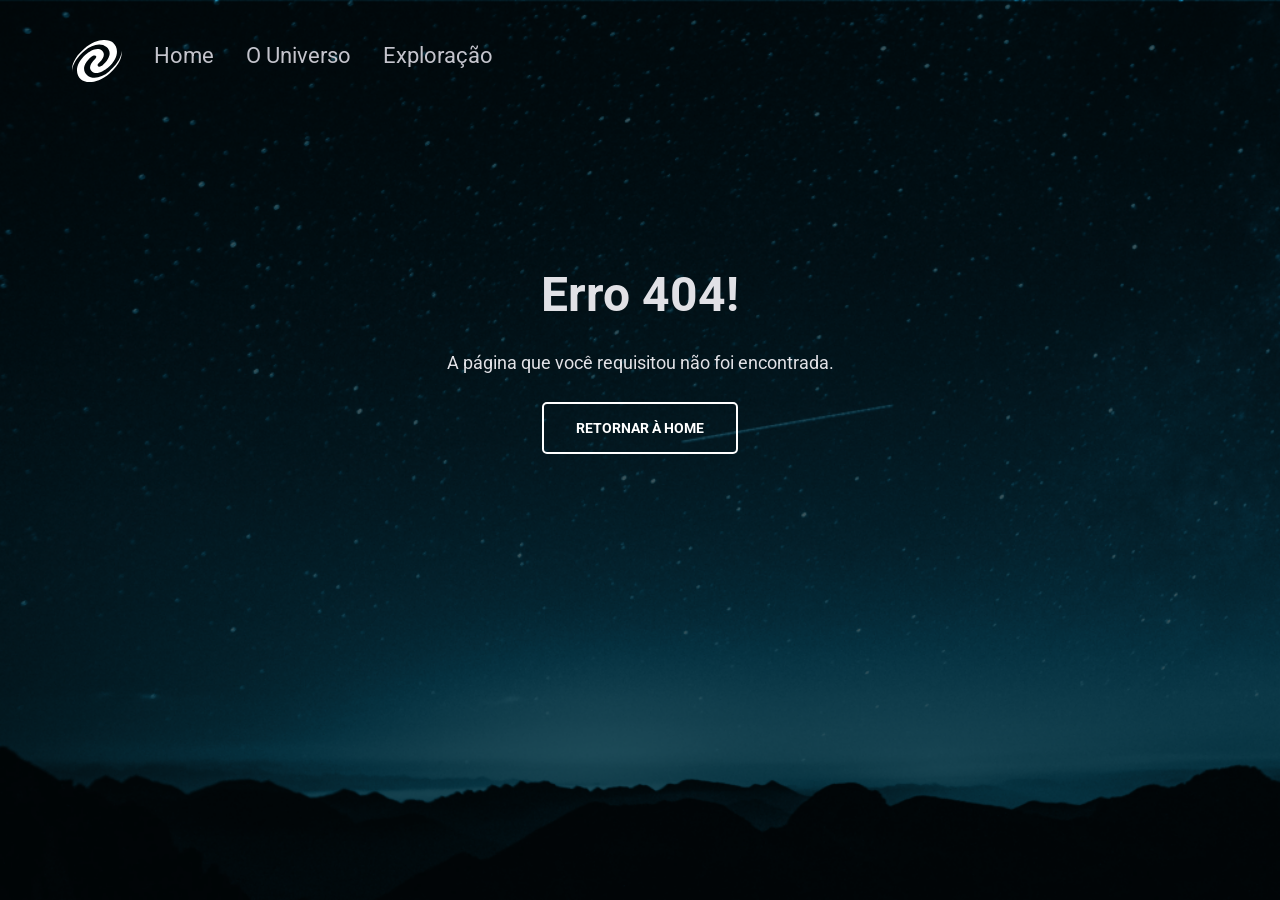
<file: index.html>
<!DOCTYPE html>
<html lang="en">
<head>
  <link rel="preconnect" href="https://fonts.googleapis.com">
<link rel="preconnect" href="https://fonts.gstatic.com" crossorigin>

  <meta charset="UTF-8">
  <meta http-equiv="X-UA-Compatible" content="IE=edge">
  <meta name="viewport" content="width=device-width, initial-scale=1.0">
  <link href="https://fonts.googleapis.com/css2?family=Roboto:wght@400;700&display=swap" rel="stylesheet">
  <link rel="stylesheet" href="style.css">
  <title>SPA</title>
</head>
<body>
  <nav>
    <svg width="50" height="42" viewBox="0 0 50 42" fill="none" xmlns="http://www.w3.org/2000/svg">
      <path d="M31.5423 0.00979035C26.1727 0.174742 19.3604 2.47181 12.1375 8.73785C-2.6197 21.4919 0.219149 31.6427 0.219149 31.6427C0.219149 31.6427 -1.31407 22.7633 12.6765 10.655C19.9593 4.35869 28.9789 2.29019 34.5368 6.97206C39.5198 11.1696 38.7771 18.2731 30.3445 25.5381C27.0864 28.1212 23.6007 25.8307 27.0504 22.7633C27.4347 22.4396 27.7717 22.1194 28.0686 21.8047C31.2762 18.6232 33.7461 13.7222 29.9252 10.5036C25.3256 6.46755 17.5038 11.1696 14.054 14.237C3.12987 23.7622 2.8903 33.9231 9.02317 39.4122C13.2395 42.964 24.7506 44.3867 37.5913 33.4085C52.3485 20.6544 49.5097 10.5036 49.5097 10.5036C49.5097 10.5036 51.0429 19.3831 37.0523 31.4914C29.7695 37.7877 20.7499 39.9066 15.192 35.2248C10.209 31.0272 10.9517 23.9237 19.3844 16.6587C22.8341 13.9142 26.3078 16.1643 22.858 19.2317C22.4738 19.5554 22.1368 19.8756 21.8399 20.1903C18.6323 23.3718 16.1624 28.2728 19.9833 31.4914C24.5829 35.5275 32.2131 30.664 35.8545 27.758C46.9703 18.2328 47.0182 8.0719 40.8853 2.5828C39.0407 1.02891 35.7186 -0.118506 31.5423 0.00979035Z" fill="white"/>
  </svg>       
    <a href="/" onclick="route()">Home</a>
    <a href="/universe" onclick="route()">O Universo</a>
    <a href="/exploration" onclick="route()">Exploração</a>
  </nav>

  <div id="app">
  </div>

  <script src="js/index.js" type="module">
  </script>
</body>
</html>
</file>
<file: style.css>
* {
    margin: 0;
    padding: 0;
    box-sizing: border-box;
}
  
:root {
    font-size: 62.5%;

    --fc-nav: #C4C4CC;
    --fc-primary: #E1E1E6;
    --fc-secondary: #FFFFFF;
}

a {
    text-decoration: none;
}

body {
    font-family: 'Roboto', sans-serif;
    font-size: 1.6rem;

    min-height: 100vh;

    background-image: url(./img/mountains-universe-1.png);
    background-size: cover;
    background-color: #010C10;

    transition: background-image .5s ease;
}

nav {
    padding: 4rem 7.2rem;

    display: flex;
    align-items: center;
    gap: 3.2rem;
}

nav a {
    font-size: 2.17rem;
    line-height: 2.2rem;

    color: var(--fc-nav);

    padding-bottom: 1.1rem;

    transition: all .5s ease;
}

.content {
    display: flex;
    flex-direction: column;

    max-width: 64.8rem;
    
    animation: topdown 700ms 350ms backwards;
}

.content h1 {
    font-size: 4.8rem;
    line-height: 125%;

    color: var(--fc-primary);
}

.button {
    padding: 1.2rem 3.2rem;
    border: 2px solid var(--fc-secondary);
    border-radius: 5px;

    font-weight: 700;
    font-size: 1.4rem;
    line-height: 2.4rem;

    color: var(--fc-secondary);
    background-color: transparent;

    cursor: pointer;
    transition: all .5s ease;
}

.button:hover {
    transform: scale(1.1);
    
    background-color: var(--fc-secondary);
    color: #02799D;
    
    transition: all .5s ease;
}

.content p {
    font-size: 1.8rem;
    line-height: 160%;

    color: var(--fc-primary);
}

@keyframes topdown {
    0% {
        opacity: 0;
        transform: translateY(-30px);
    }
    
    100% {
        opacity: 1;
        transform: translateY(0);
    }
}

@keyframes rightleft {
    0% {
        opacity: 0;
        transform: translateX(30px);
    }
    
    100% {
        opacity: 1;
        transform: translateX(0);
    }
}
</file>
